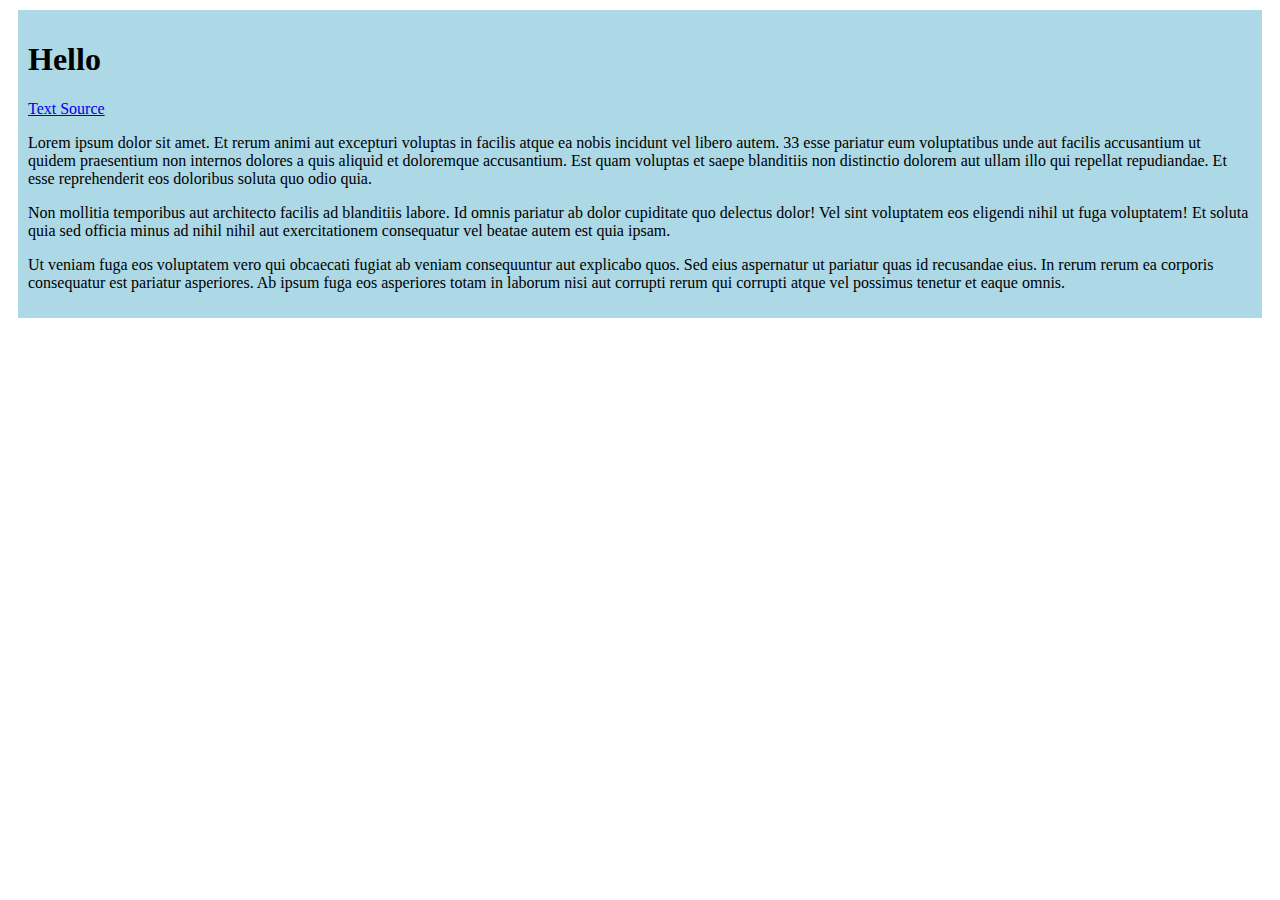
<file: index.html>
<html>
<head>
	<style>
		#content {
			background: lightblue;
			padding: 10px;
			margin: 10px ;
			
			
		}
	
	
	</style>
	
</head>
<body>
	
	<div id="content">
	
	<h1>Hello</h1>
	<p><a href="https://www.loremipzum.com/en/text-generator">Text Source</a>


	<p>Lorem ipsum dolor sit amet. Et rerum animi aut excepturi voluptas in facilis atque ea nobis incidunt vel libero autem. 33 esse pariatur eum voluptatibus unde aut facilis accusantium ut quidem praesentium non internos dolores a quis aliquid et doloremque accusantium. Est quam voluptas et saepe blanditiis non distinctio dolorem aut ullam illo qui repellat repudiandae. Et esse reprehenderit eos doloribus soluta quo odio quia.

	<p>Non mollitia temporibus aut architecto facilis ad blanditiis labore. Id omnis pariatur ab dolor cupiditate quo delectus dolor! Vel sint voluptatem eos eligendi nihil ut fuga voluptatem! Et soluta quia sed officia minus ad nihil nihil aut exercitationem consequatur vel beatae autem est quia ipsam.

	<p>Ut veniam fuga eos voluptatem vero qui obcaecati fugiat ab veniam consequuntur aut explicabo quos. Sed eius aspernatur ut pariatur quas id recusandae eius. In rerum rerum ea corporis consequatur est pariatur asperiores. Ab ipsum fuga eos asperiores totam in laborum nisi aut corrupti rerum qui corrupti atque vel possimus tenetur et eaque omnis.
	</div>

</body>
</html>
</file>
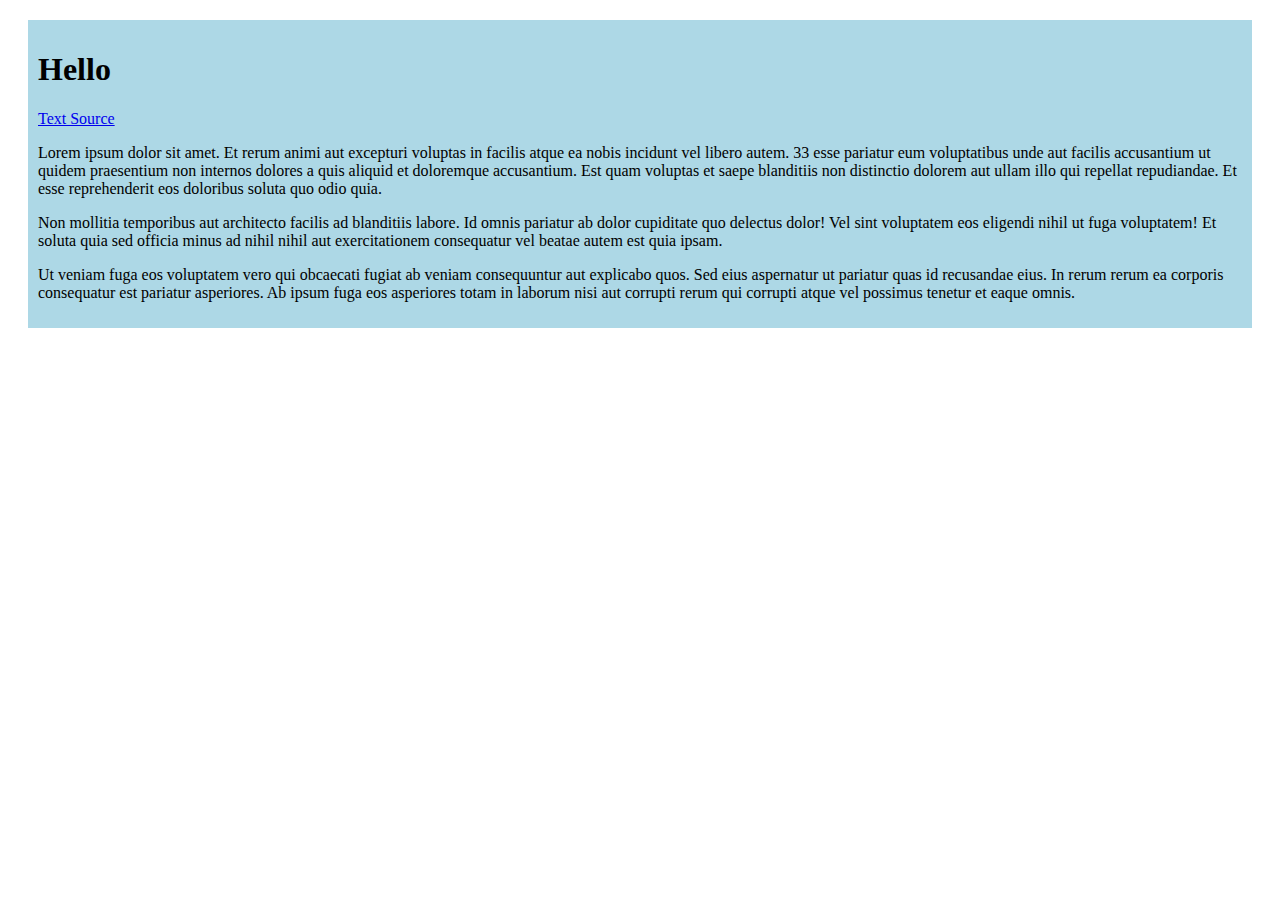
<file: www/index.html>
<html>
<head>
	<style>
		#content {
			background: lightblue;
			padding: 10px;
			margin: 20px ;
			
			
		}
	
	
	</style>
	
</head>
<body>
	
	<div id="content">
	
	<h1>Hello</h1>
	<p><a href="https://www.loremipzum.com/en/text-generator">Text Source</a>


	<p>Lorem ipsum dolor sit amet. Et rerum animi aut excepturi voluptas in facilis atque ea nobis incidunt vel libero autem. 33 esse pariatur eum voluptatibus unde aut facilis accusantium ut quidem praesentium non internos dolores a quis aliquid et doloremque accusantium. Est quam voluptas et saepe blanditiis non distinctio dolorem aut ullam illo qui repellat repudiandae. Et esse reprehenderit eos doloribus soluta quo odio quia.

	<p>Non mollitia temporibus aut architecto facilis ad blanditiis labore. Id omnis pariatur ab dolor cupiditate quo delectus dolor! Vel sint voluptatem eos eligendi nihil ut fuga voluptatem! Et soluta quia sed officia minus ad nihil nihil aut exercitationem consequatur vel beatae autem est quia ipsam.

	<p>Ut veniam fuga eos voluptatem vero qui obcaecati fugiat ab veniam consequuntur aut explicabo quos. Sed eius aspernatur ut pariatur quas id recusandae eius. In rerum rerum ea corporis consequatur est pariatur asperiores. Ab ipsum fuga eos asperiores totam in laborum nisi aut corrupti rerum qui corrupti atque vel possimus tenetur et eaque omnis.
	</div>

</body>
</html>
</file>
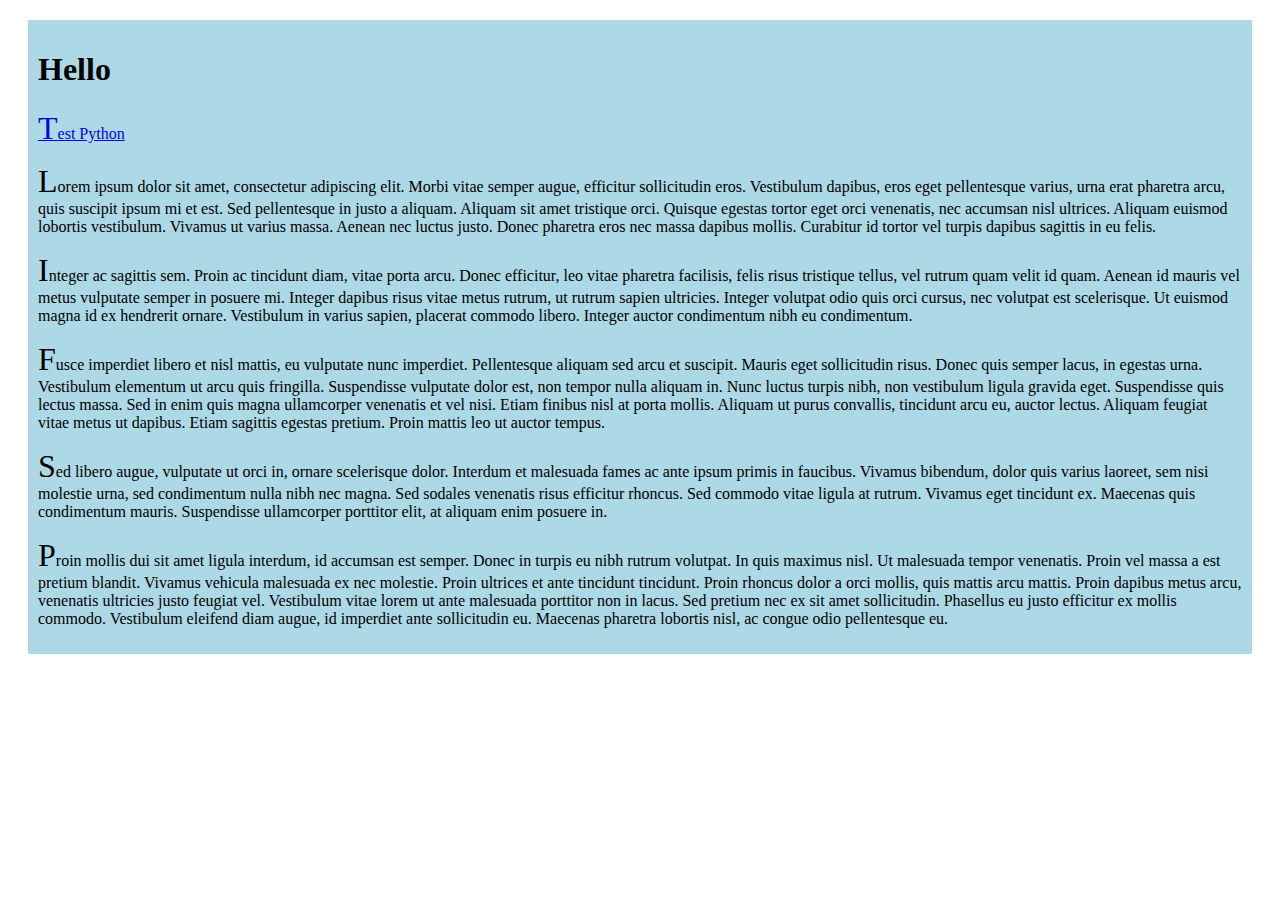
<file: var/www/index.html>
<html>
<head>
	<link rel="stylesheet" href="css/default.css">


	<style>
		#content {
			background: lightblue;
			padding: 10px;
			margin: 20px ;
			
			
		}
	
		p {

		}
		
		p::first-letter {
			font-size: xx-large;
		}
	
	</style>
	
</head>
<body>
	
	<div id="content">	
		<h1>Hello</h1>
		<p><a href="test.py">Test Python</a></p>


		<p>Lorem ipsum dolor sit amet, consectetur adipiscing elit. Morbi vitae semper augue, efficitur sollicitudin eros. Vestibulum dapibus, eros eget pellentesque varius, urna erat pharetra arcu, quis suscipit ipsum mi et est. Sed pellentesque in justo a aliquam. Aliquam sit amet tristique orci. Quisque egestas tortor eget orci venenatis, nec accumsan nisl ultrices. Aliquam euismod lobortis vestibulum. Vivamus ut varius massa. Aenean nec luctus justo. Donec pharetra eros nec massa dapibus mollis. Curabitur id tortor vel turpis dapibus sagittis in eu felis.</p>

		<p>Integer ac sagittis sem. Proin ac tincidunt diam, vitae porta arcu. Donec efficitur, leo vitae pharetra facilisis, felis risus tristique tellus, vel rutrum quam velit id quam. Aenean id mauris vel metus vulputate semper in posuere mi. Integer dapibus risus vitae metus rutrum, ut rutrum sapien ultricies. Integer volutpat odio quis orci cursus, nec volutpat est scelerisque. Ut euismod magna id ex hendrerit ornare. Vestibulum in varius sapien, placerat commodo libero. Integer auctor condimentum nibh eu condimentum.</p>

		<p>Fusce imperdiet libero et nisl mattis, eu vulputate nunc imperdiet. Pellentesque aliquam sed arcu et suscipit. Mauris eget sollicitudin risus. Donec quis semper lacus, in egestas urna. Vestibulum elementum ut arcu quis fringilla. Suspendisse vulputate dolor est, non tempor nulla aliquam in. Nunc luctus turpis nibh, non vestibulum ligula gravida eget. Suspendisse quis lectus massa. Sed in enim quis magna ullamcorper venenatis et vel nisi. Etiam finibus nisl at porta mollis. Aliquam ut purus convallis, tincidunt arcu eu, auctor lectus. Aliquam feugiat vitae metus ut dapibus. Etiam sagittis egestas pretium. Proin mattis leo ut auctor tempus.</p>

		<p>Sed libero augue, vulputate ut orci in, ornare scelerisque dolor. Interdum et malesuada fames ac ante ipsum primis in faucibus. Vivamus bibendum, dolor quis varius laoreet, sem nisi molestie urna, sed condimentum nulla nibh nec magna. Sed sodales venenatis risus efficitur rhoncus. Sed commodo vitae ligula at rutrum. Vivamus eget tincidunt ex. Maecenas quis condimentum mauris. Suspendisse ullamcorper porttitor elit, at aliquam enim posuere in.</p>

		<p>Proin mollis dui sit amet ligula interdum, id accumsan est semper. Donec in turpis eu nibh rutrum volutpat. In quis maximus nisl. Ut malesuada tempor venenatis. Proin vel massa a est pretium blandit. Vivamus vehicula malesuada ex nec molestie. Proin ultrices et ante tincidunt tincidunt. Proin rhoncus dolor a orci mollis, quis mattis arcu mattis. Proin dapibus metus arcu, venenatis ultricies justo feugiat vel. Vestibulum vitae lorem ut ante malesuada porttitor non in lacus. Sed pretium nec ex sit amet sollicitudin. Phasellus eu justo efficitur ex mollis commodo. Vestibulum eleifend diam augue, id imperdiet ante sollicitudin eu. Maecenas pharetra lobortis nisl, ac congue odio pellentesque eu.</p>
	</div>
</body>
</html>
</file>
<file: var/www/css/default.css>
body {
    
    
    
    
}


h1 {
    
}
h2 {
    
}
h3 {
    
}
h4 {
    
}
h5 {
    
}
h6 {
    
}


p {
    
}

div {
    
}

span {
    
}
</file>
